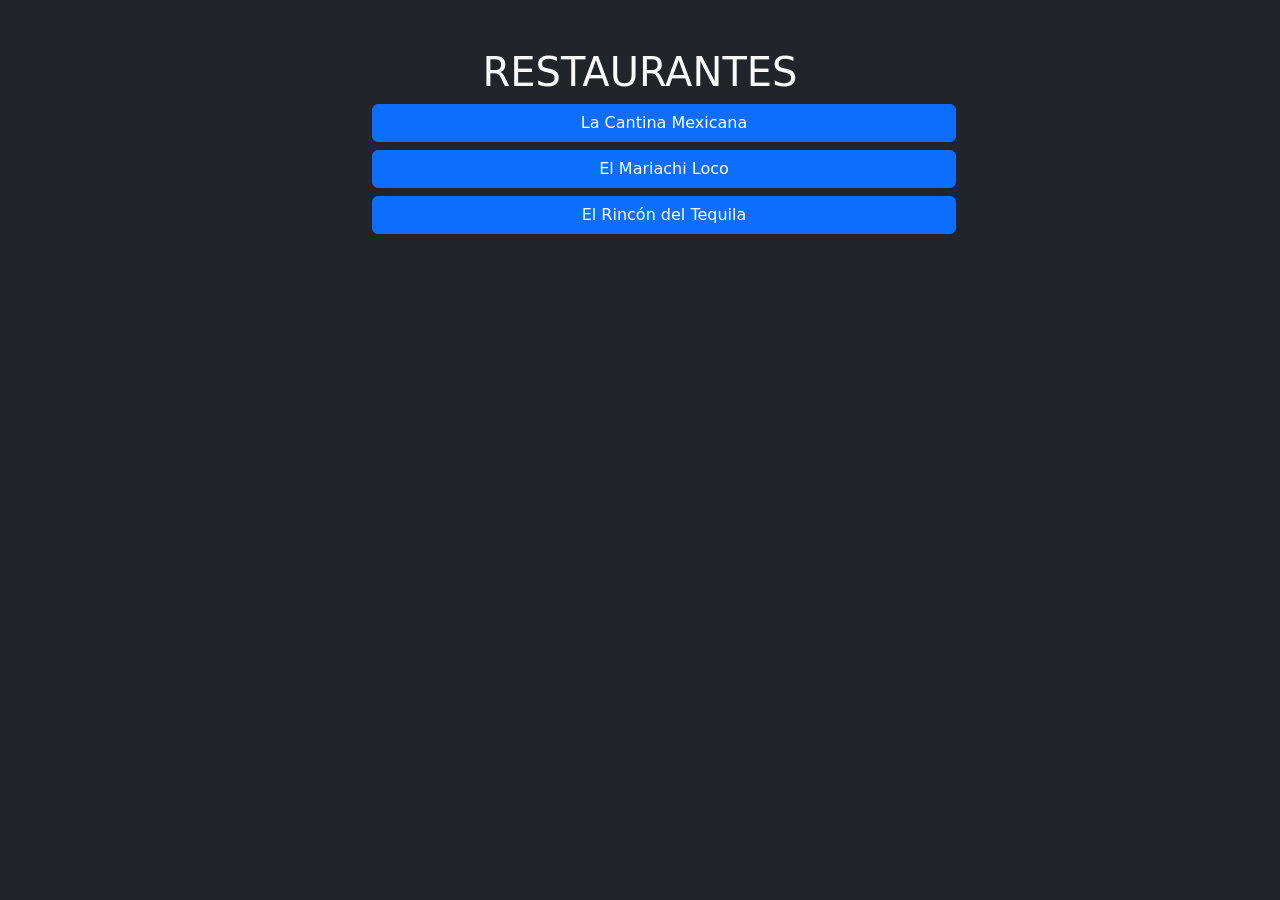
<file: index.html>
<!DOCTYPE html>
<html lang="en">
<head>
    <meta charset="UTF-8">
    <meta name="viewport" content="width=device-width, initial-scale=1.0">
    <title>RESTAURANTES</title>
</head>
<link href="https://cdn.jsdelivr.net/npm/bootstrap@5.3.8/dist/css/bootstrap.min.css
" rel="stylesheet">
<body class="bg-dark">
    <div class="container w-50 m-auto mt-5">
         <h1 class="text-center text-light">RESTAURANTES</h1>
    <ul>
        <li><a href="01/index.html" class="btn btn-primary d-block m-2 w-100">La Cantina Mexicana</a></li>
        <li><a href="02/index.html" class="btn btn-primary d-block m-2 w-100">El Mariachi Loco</a></li>
        <li><a href="03/index.html" class="btn btn-primary d-block m-2 w-100">El Rincón del Tequila</a></li>
    </ul>
    </div>

    <script src=
    "https://cdn.jsdelivr.net/npm/bootstrap@5.3.8/dist/js/bootstrap.min.js"></script>

</body>
</html>
</file>
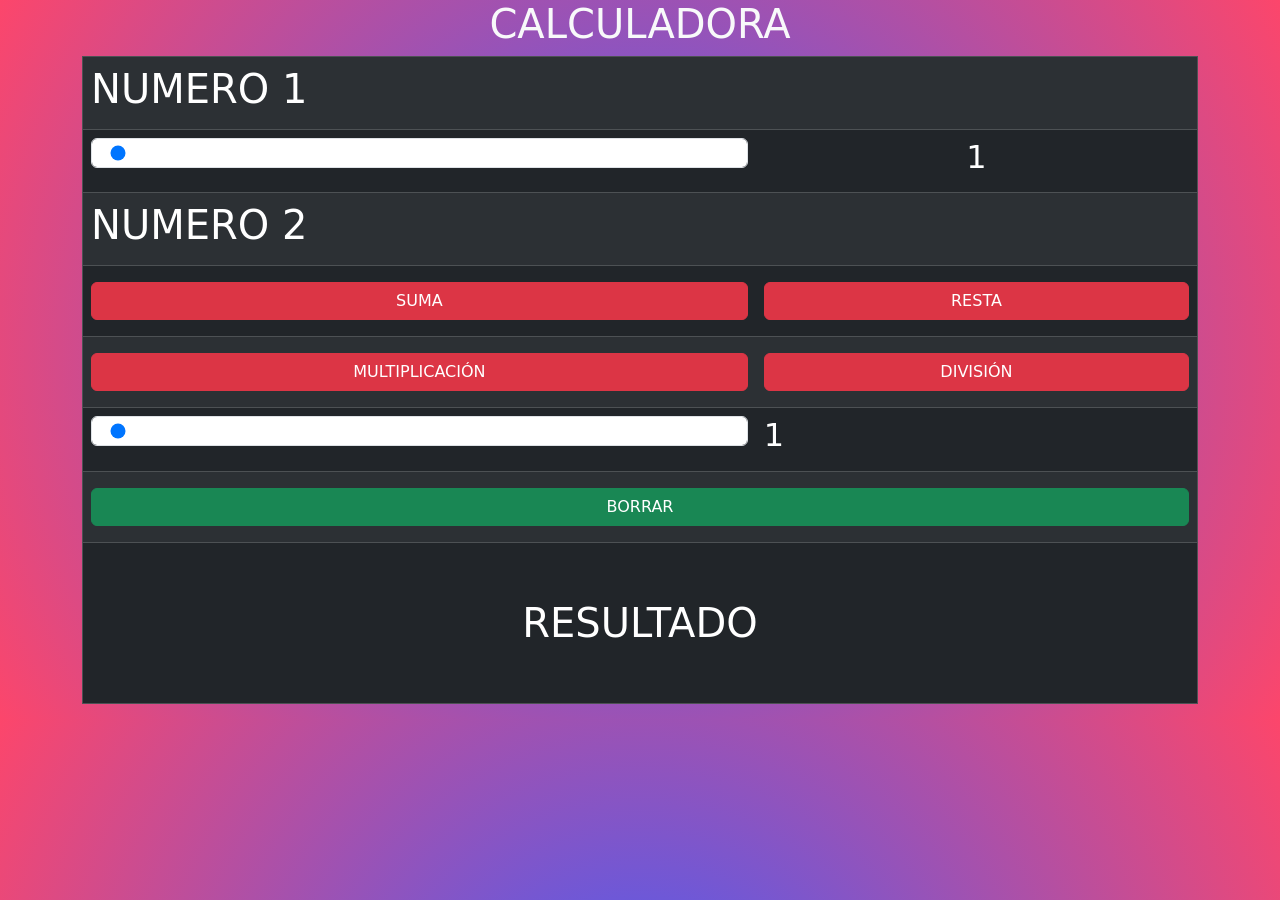
<file: 02/index.html>
<!DOCTYPE html>
<html lang="en">
<head>
    <meta charset="UTF-8">
    <meta name="viewport" content="width=device-width, initial-scale=1.0">
    <title>Document</title>
    <link href="
https://cdn.jsdelivr.net/npm/bootstrap@5.3.8/dist/css/bootstrap.min.css
" rel="stylesheet">
    <link rel="stylesheet" href="style.css">
</head>
<body class="fondo">
    <div class="container">
        <h1 class="text-center text-light">CALCULADORA</h1>
        <table border width="100%" class="table table-dark table-striped">
            <tr>
                <td colspan="2"><h1>NUMERO 1</h1></td>
            </tr>
            <tr>
                <td><input type="range" class="form-control" id="num1" min="0" max="100" value="1"></td>
                <td><h2 id="vnum1" class="text-center">1</h2></td>
            </tr>
              <tr>
                <td colspan="2"><h1>NUMERO 2</h1></td>
            </tr>
            <tr>
                <td class="py-3">
                    <button class="btn btn-danger w-100" onclick="suma()">SUMA</button>
                </td>
                <td class="py-3">
                    <button class="btn btn-danger w-100" onclick="resta()">RESTA</button>
                </td>
            </tr>
            <tr>
                <td class="py-3">
                    <button class="btn btn-danger w-100" onclick="multiplicacion()">MULTIPLICACIÓN</button>
                </td>
                <td class="py-3">
                    <button class="btn btn-danger w-100" onclick="division()">DIVISIÓN</button>
                </td>
            </tr>
            <tr>
                <td><input type="range" class="form-control" id="num2" min="0" max="100" value="1"></td>
                <td><h2 id="vnum2">1</h2></td>
            </tr>
            <tr>
                <td colspan="2" class="py-3">
                    <button class="btn btn-success w-100" onclick="borrar()">BORRAR</button>
                </td>
            </tr>
            <tr>
                <td colspan="2" class="text-center my-5"><h1 class="my-5" id="res">RESULTADO</h1></td>
            </tr>
        </table>
    </div>


    <script src=
    "https://cdn.jsdelivr.net/npm/bootstrap@5.3.8/dist/js/bootstrap.min.js"></script>
    <script src="app.js"></script>
    
</body>
</html>
</file>
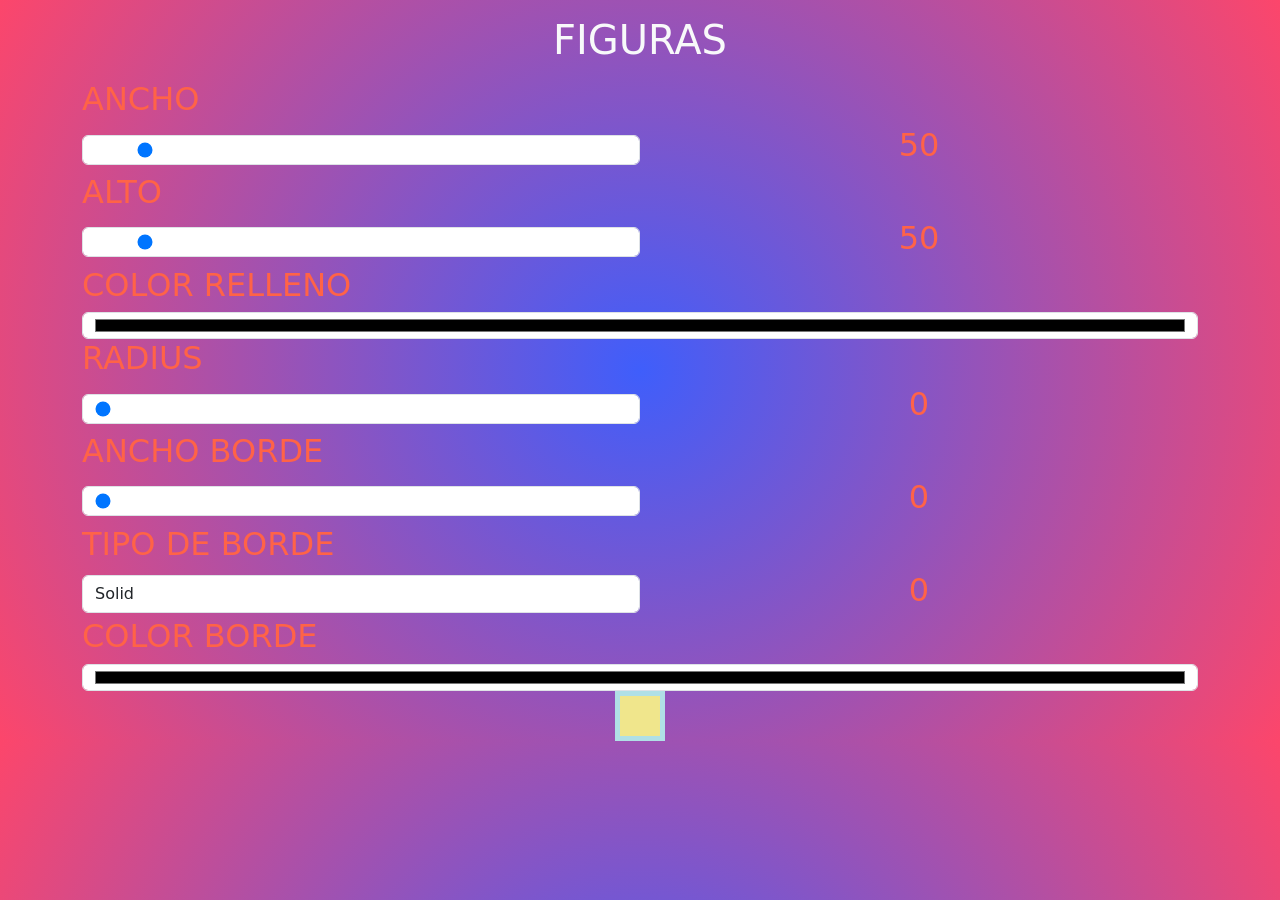
<file: 03/index.html>
<!DOCTYPE html>
<html lang="en">
<head>
    <meta charset="UTF-8">
    <meta name="viewport" content="width=device-width, initial-scale=1.0">
    <title>FORMA CIRCULO</title>
    <link href="
https://cdn.jsdelivr.net/npm/bootstrap@5.3.8/dist/css/bootstrap.min.css
" rel="stylesheet">
    <link rel="stylesheet" href="style.css">
</head>
<body class="fondo">
    <div class="container">
        <h1 class="text-center text-light my-3">FIGURAS</h1>
        <div class="col">
            <table class="w-100">
                <tr>
                    <td colspan="2"><h2>ANCHO</h2></td>
                </tr>
                <tr>
                    <td class="w-50"><input type="range" class="form-control" id="ancho" min="10" max="500" value="50"></td>
                    <td class="w-50 text-center"><h2 id="vancho">50</h2></td>
                </tr>
                <tr>
                    <td colspan="2"><h2>ALTO</h2></td>
                </tr>
                <tr>
                    <td class="w-50"><input type="range" class="form-control" id="alto" min="10" max="500" value="50"></td>
                    <td class="w-50 text-center"><h2 id="valto">50</h2></td>
                </tr>
                <tr>
                    <td colspan="2"><h2>COLOR RELLENO</h2></td>
                </tr>
                <tr>
                    <td colspan="2"><input type="color" class="form-control" id="color"></td>
                </tr>
                <tr>
                    <td colspan="2"><h2>RADIUS</h2></td>
                </tr>
                <tr>
                    <td class="w-50"><input type="range" class="form-control" id="radius" min="0" max="100" value="0"></td>
                    <td class="w-50 text-center"><h2 id="vradio">0</h2></td>
                </tr>
                <tr>
                    <td colspan="2"><h2>ANCHO BORDE</h2></td>
                </tr>
                <tr>
                    <td class="w-50"><input type="range" class="form-control" id="anchoborde" min="0" max="50" value="0"></td>
                    <td class="w-50 text-center"><h2 id="vanchoborde">0</h2></td>
                </tr>
                    <td colspan="2"><h2>TIPO DE BORDE</h2></td>
                </tr>
                <tr>
                    <td class="w-50">
                            <select id="tipoborde" class="form-control">
                            <option value="solid">Solid</option>
                            <option value="dashed">Dashed</option>
                            <option value="dotted">Dotted</option>
                            <option value="double">Double</option>
                    </td>
                    <td class="w-50 text-center"><h2 id="vborderStyle">0</h2></td>
                </tr>
                <tr>
                    <td colspan="2"><h2>COLOR BORDE</h2></td>
                </tr>
                <tr>
                    <td colspan="2"> <input type="color" class="form-control" id="colorborde">
                        </select>
                    </td>
                </tr>
            </table>
            <div class="col centrar">
                <div id="figura">

                </div>

        </div>

        </div>
        </div>

    <script src=
    "https://cdn.jsdelivr.net/npm/bootstrap@5.3.8/dist/js/bootstrap.min.js"></script>
    <script src="main.js"></script>
    
</body>
</html>
</file>
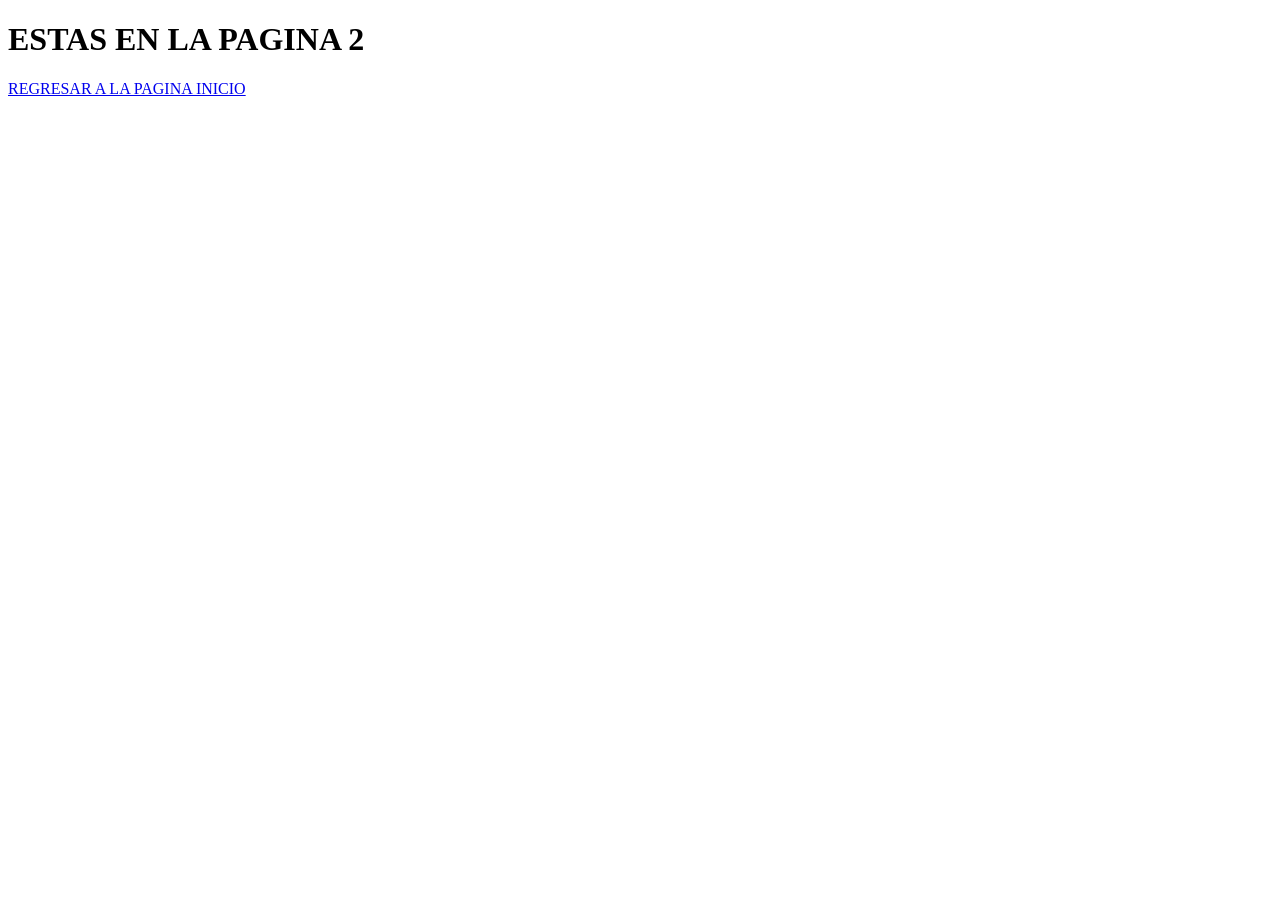
<file: dos.html>
<!DOCTYPE html>
<html lang="en">
<head>
    <meta charset="UTF-8">
    <meta name="viewport" content="width=device-width, initial-scale=1.0">
    <title>DOS</title>
</head>
<body>
    <h1>ESTAS EN LA PAGINA 2</h1>
    <a href="index.html">REGRESAR A LA PAGINA INICIO</a>
</body>
</html>
</file>
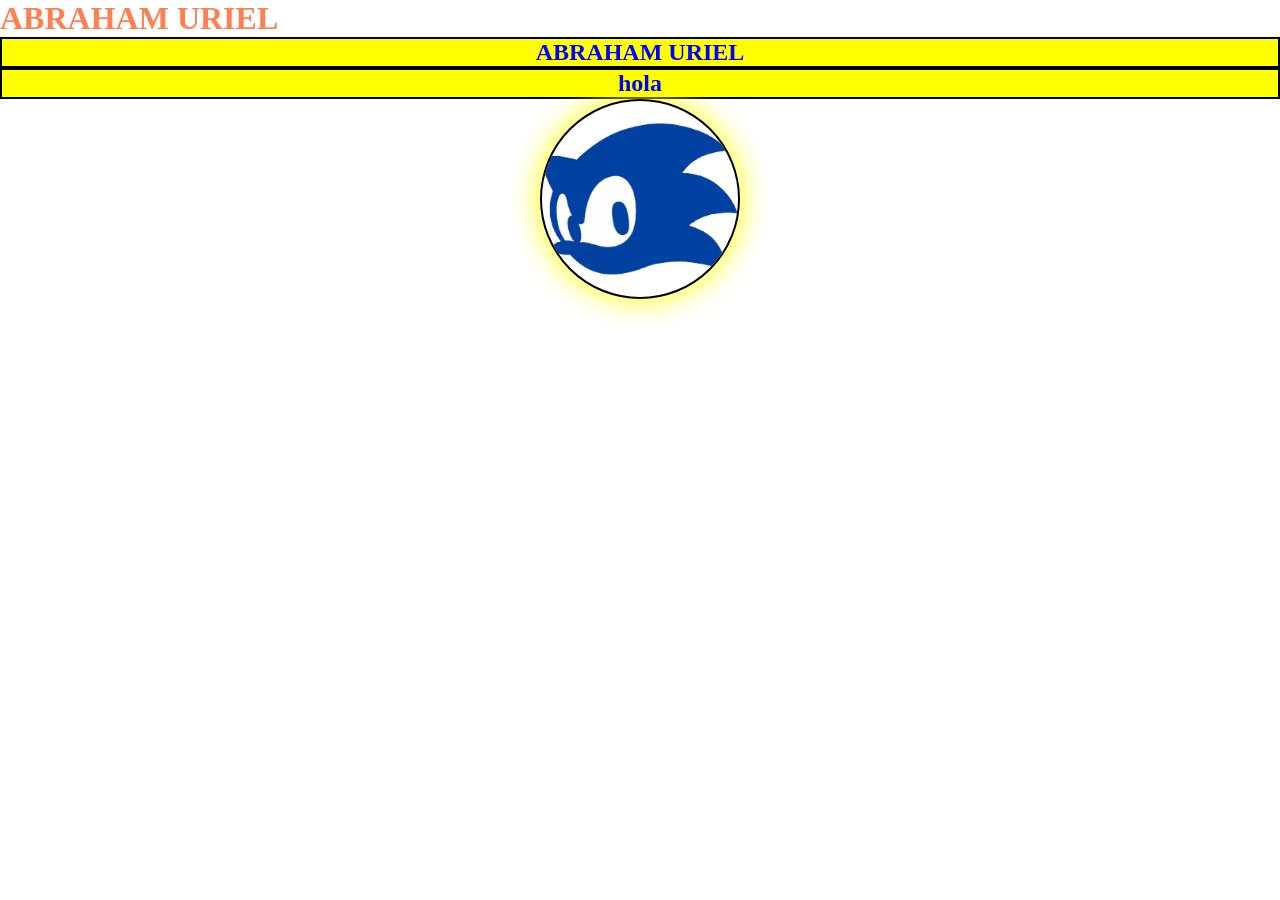
<file: mi estilo.html>
<!DOCTYPE html>
<html lang="en">
<head>
    <meta charset="UTF-8">
    <meta name="viewport" content="width=device-width, initial-scale=1.0">
    <title>WEB</title>
    <style>
        h2{
            color: blue;
            font-weight: bold;
            text-align: center;
            background-color: yellow;
            border: 2px double black;
        }
    </style>
    <link rel="stylesheet" href="estilos.css">
</head>
<body>
    <h1 style="color: coral;font-weight: bold;">ABRAHAM URIEL</h1>
    <h2>ABRAHAM URIEL</h2>
    <h2>hola</h2>
    <img src="img/Sonic-icon.png" alt="">
</body>
</html>
</file>
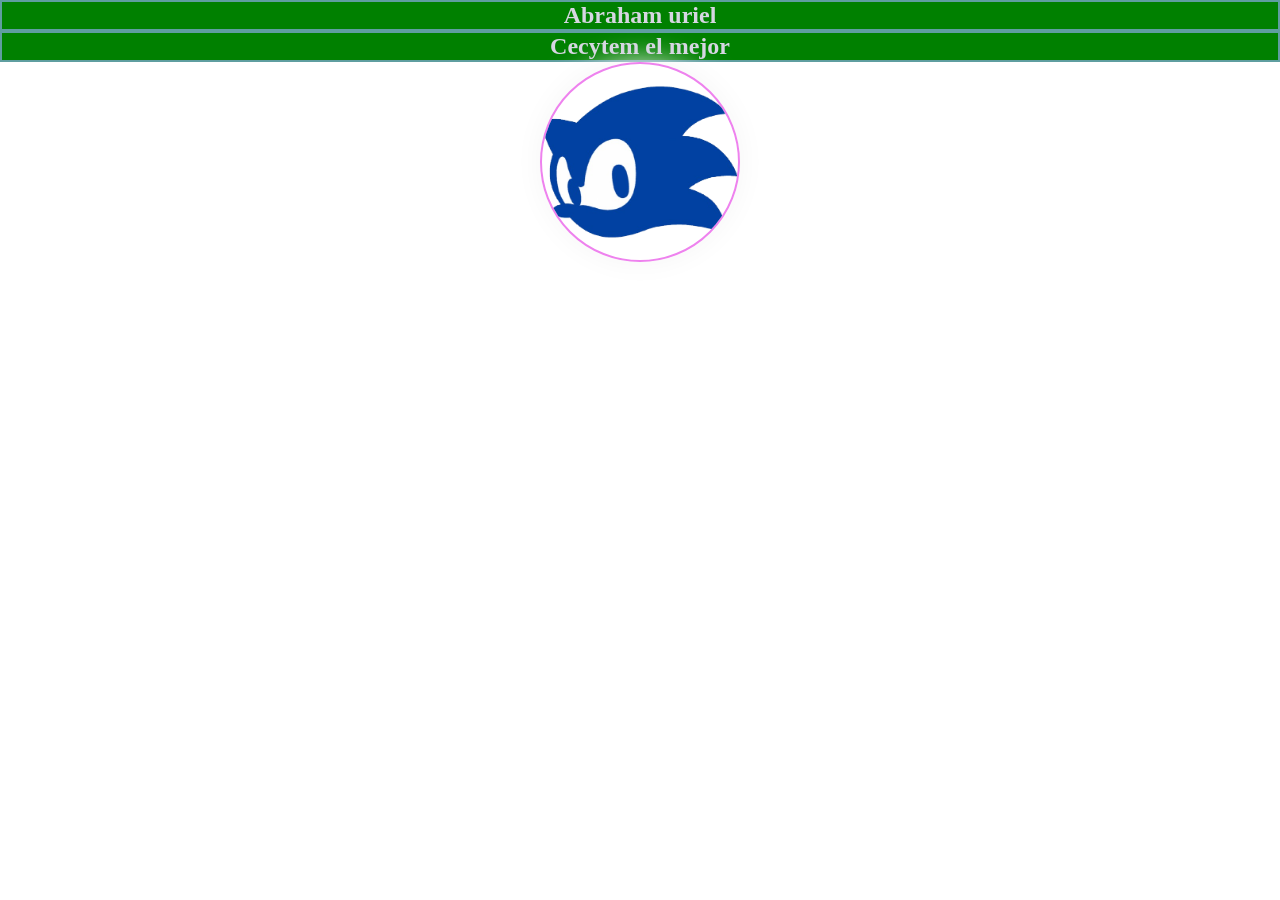
<file: 01/mi estilo.html>
<!DOCTYPE html>
<html lang="en">
<head>
    <meta charset="UTF-8">
    <meta name="viewport" content="width=device-width, initial-scale=1.0">
    <title>WEB</title>
    <style>
        h2{
            color: rgb(214, 214, 226);
            font-weight: bold;
            text-align: center;
            background-color: green;
            border: 2px double cadetblue;
        }
    </style>
    <link rel="stylesheet" href="estilos.css">
</head>
<body>
    <h1 style="color: coral;font-weight: bold;"></h1>
    <h2>Abraham uriel</h2>
    <h2>Cecytem el mejor</h2>
    <img src="img/Sonic-icon.png" alt="">
</body>
</html>
</file>
<file: 02/style.css>
.fondo{
    background: lawngreen;
background: radial-gradient(circle, rgba(63, 94, 251, 1) 0%, rgba(252, 70, 107, 1) 100%);
}
</file>
<file: 03/style.css>
.fondo{
    background: wheat;
background: radial-gradient(circle, rgba(63, 94, 251, 1) 0%, rgba(252, 70, 107, 1) 100%);
}

*{
    margin: 0;
    padding: 0;
    box-sizing: border-box;
    color: tomato;
    transition: all 2s ease;
}

#figura{
    display: block;
    background: khaki;
    width: 50px;
    height: 50px;
    border: 5px solid powderblue;
}

.centrar{
    display: flex;
    justify-content: center;
    align-items: center;
}
</file>
<file: estilos.css>
*{
    margin: 0;
    padding: 0;
    box-sizing: border-box;
}
img{
    width: 200px;
    height: 200px;
    margin: auto;
    display: block;
    margin-bottom: 30px;
    border: 2px solid black;
    border-radius: 100%;
    box-shadow: 0px 0px 30px yellow;
    transition: all 2s ease;
}

img:hover{
    width: 200px;
    height: 200px;
    margin: auto;
    display: block;
    margin-bottom: 30px;
    border: 2px solid black;
    border-radius: 30%;
    box-shadow: 0px 0px 30px red;
    transform: scale(1.2) rotate(35deg);
    transition: all 2s ease;

}
</file>
<file: 01/estilos.css>
*{
    margin: 0;
    padding: 0;
    box-sizing: border-box;
}
img{
    width: 200px;
    height: 200px;
    margin: auto;
    display: block;
    margin-bottom: 30px;
    border: 2px solid violet;
    border-radius: 100%;
    box-shadow: 0px 0px 30px whitesmoke;
    transition: all 2s ease;
}

img:hover{
    width: 200px;
    height: 200px;
    margin: auto;
    display: block;
    margin-bottom: 30px;
    border: 2px solid red;
    border-radius: 30%;
    box-shadow: 0px 0px 30px burlywoods;
    transform: scale(1.2) rotate(35deg);
    transition: all 2s ease;

}
</file>
